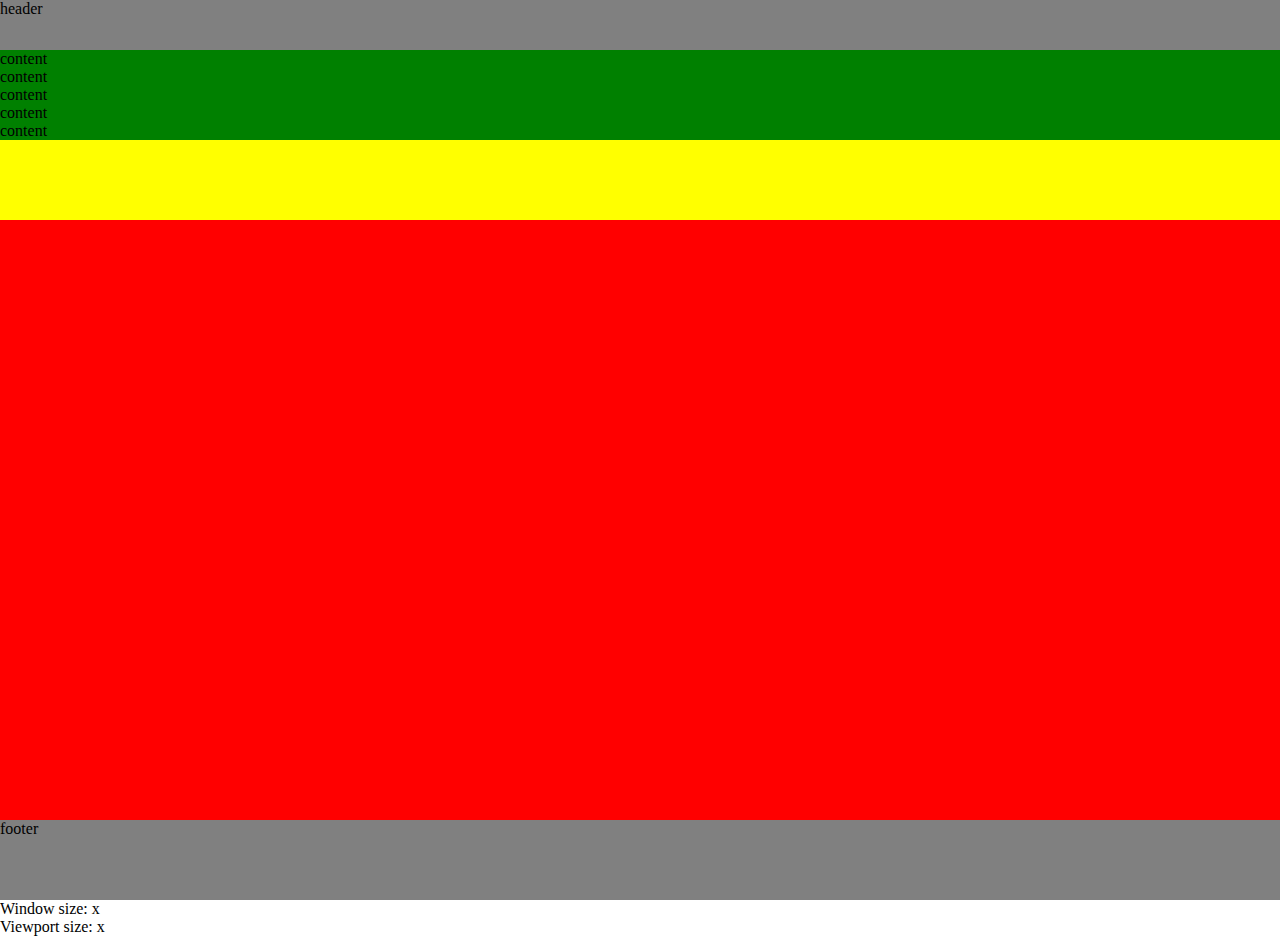
<file: _test/height 100%.html>
<!DOCTYPE html>
<!-- saved from url=(0058)http://nw.pcninc.co.kr:8082/ex/height100/height100_01.html -->
<html class="no-js" lang="ko"><!--<![endif]--><head><meta http-equiv="Content-Type" content="text/html; charset=UTF-8">
	<meta charset="utf-8">
	<meta http-equiv="X-UA-Compatible" content="IE=edge">
	<title>height 100%</title>
	<style>
	*				{ margin: 0; padding: 0; }
	html,body		{ height: 100%; }
	.header			{ z-index: 1; position: relative; height: 50px; background-color: gray; }
	.container		{ min-height: 100%; margin: -50px 0 -80px 0; background-color: red; }
	.container-inner{ padding: 50px 0 80px 0; background-color: yellow; }
	.content		{ background-color: green; }
	.footer			{ position: relative; height: 80px; background-color: gray; }
	</style>
</head>
<body>
	<div class="header">
	header
	</div>

	<div class="container">
		<div class="container-inner">

			<div class="content">
				<p>content</p>
				<p>content</p>
				<p>content</p>
				<p>content</p>
				<p>content</p>
			
			</div>

		</div>
	</div>

	<div class="footer">
	footer
	</div>

<div id="window-resizer-tooltip"><a href="http://nw.pcninc.co.kr:8082/ex/height100/height100_01.html#" title="Edit settings" style="background-image: url(chrome-extension://kkelicaakdanhinjdeammmilcgefonfh/images/icon_19.png);"></a><span class="tooltipTitle">Window size: </span><span class="tooltipWidth" id="winWidth"></span> x <span class="tooltipHeight" id="winHeight"></span><br><span class="tooltipTitle">Viewport size: </span><span class="tooltipWidth" id="vpWidth"></span> x <span class="tooltipHeight" id="vpHeight"></span></div></body></html>
</file>
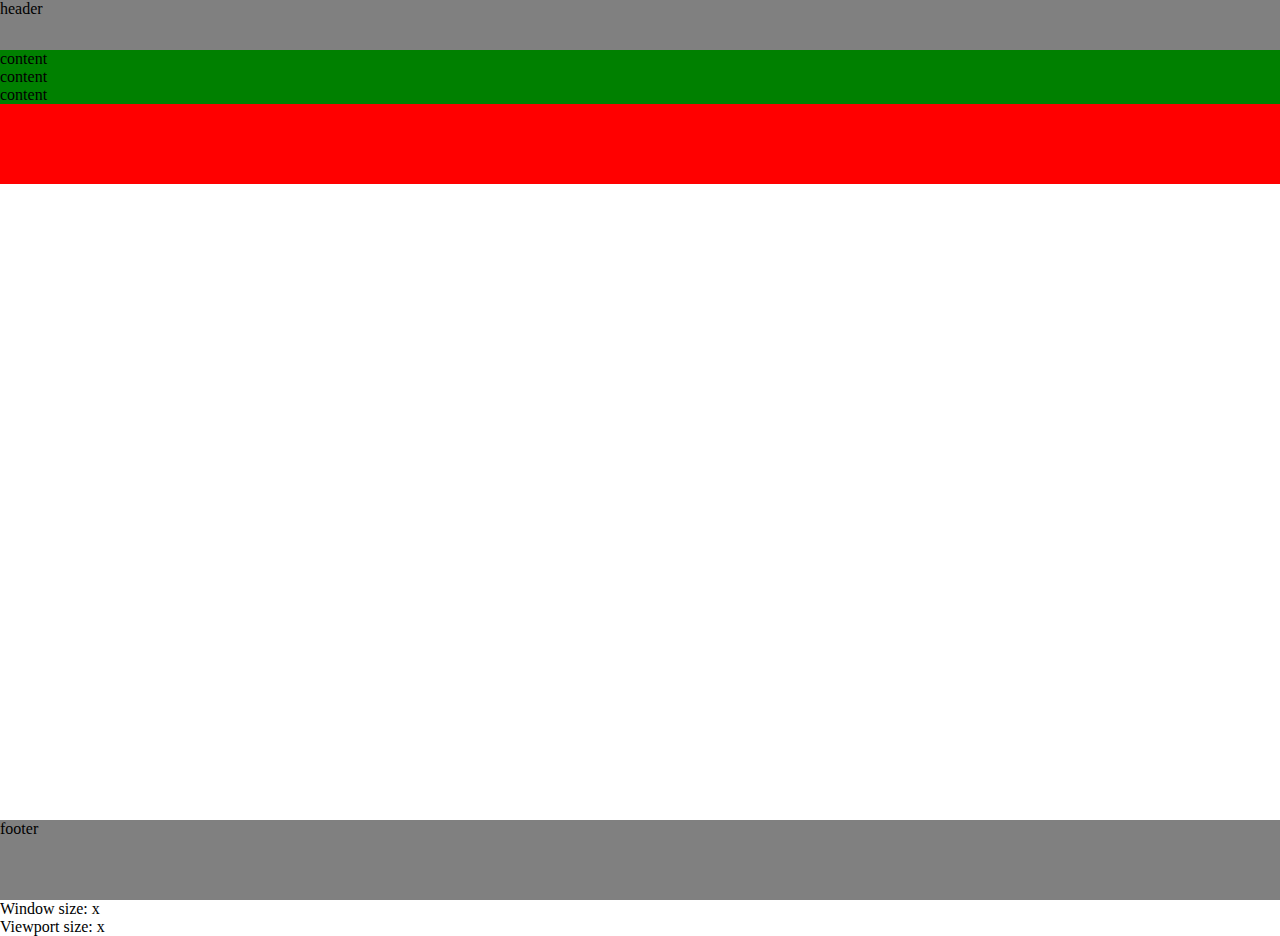
<file: _test/height 100%02.html>
<!DOCTYPE html>
<!-- saved from url=(0058)http://nw.pcninc.co.kr:8082/ex/height100/height100_02.html -->
<html class="no-js" lang="ko"><!--<![endif]--><head><meta http-equiv="Content-Type" content="text/html; charset=UTF-8">
	<meta charset="utf-8">
	<meta http-equiv="X-UA-Compatible" content="IE=edge">
	<title>height 100%</title>
	<style>
	*				{ margin: 0; padding: 0; }
	html,body		{ height: 100%; }
	.wrapper		{ position: relative; min-height: 100%; }
	.header			{ z-index: 1; position: relative; height: 50px; background-color: gray; }
	.container		{ padding-bottom: 80px; background-color: red; }
	.content		{ background-color: green; }
	.footer			{ position: absolute; left: 0; bottom: 0; width: 100%; height: 80px; background-color: gray; }
	</style>
</head>
<body>
	<div class="wrapper">
		<div class="header">
		header
		</div>

		<div class="container">

			<div class="content">
				<p>content</p>
				<p>content</p>
				<p>content</p>
				
			</div>

		</div>

		<div class="footer">
		footer
		</div>
	</div>

<div id="window-resizer-tooltip"><a href="http://nw.pcninc.co.kr:8082/ex/height100/height100_02.html#" title="Edit settings" style="background-image: url(chrome-extension://kkelicaakdanhinjdeammmilcgefonfh/images/icon_19.png);"></a><span class="tooltipTitle">Window size: </span><span class="tooltipWidth" id="winWidth"></span> x <span class="tooltipHeight" id="winHeight"></span><br><span class="tooltipTitle">Viewport size: </span><span class="tooltipWidth" id="vpWidth"></span> x <span class="tooltipHeight" id="vpHeight"></span></div></body></html>
</file>
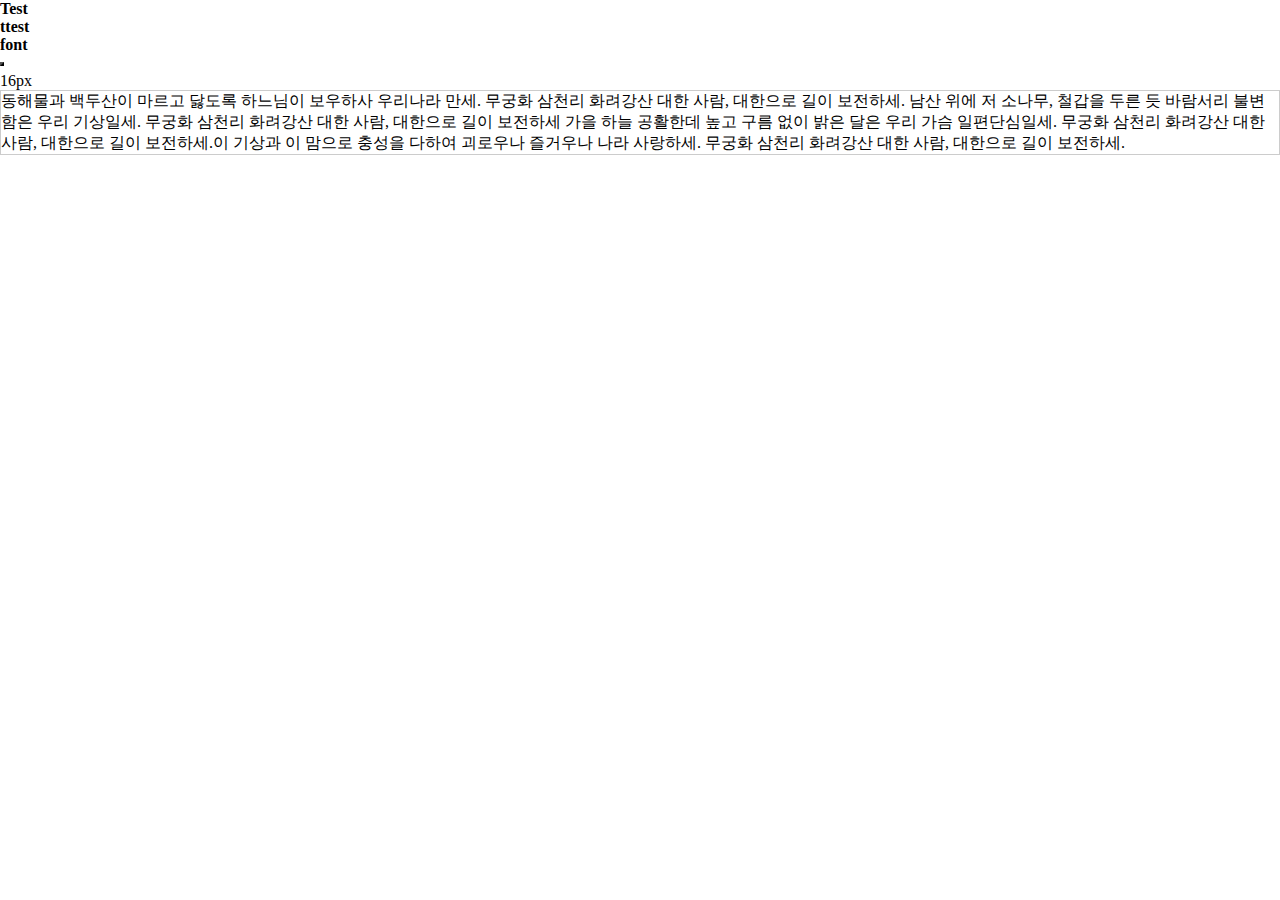
<file: _test/test.html>
<!DOCTYPE html>
<html lang="ko">
<head>
	<meta charset="UTF-8">
	<title>test</title>
	<meta http-equiv="X-UA-Compatible" content="IE=edge">
	<meta name="format-detection" content="telephone=no">
	<meta name="viewport" content="width=device-width, initial-scale=1.0, user-scalable=no">
	<!--[if lt IE 9]>
		<script src="./asset/js/html5shiv.min.js"></script>
	<![endif]-->
	<link rel="stylesheet" href="./asset/css/base.css">
	<link rel="stylesheet" href="./asset/css/common.css">
	<!--[if lt IE 9]>
		<script src="./asset/js/respond.min.js"></script>
	<![endif]-->
</head>
<body>
	<!-- wrap -->
	<div id="wrap">
		<a href="#content" class="skipToContent">본문으로 바로가기</a>
		<!-- header -->
		<header>
			<h1>Test</h1>
		</header>
		<!-- //header -->
		<!-- main -->
		<main id="content">
			<h2>ttest</h2>
			<h3>font</h3>
			<button></button>
			<p class="crrentTxtInfo">모</p>
			<!-- <input type="text" class="inpTxt" placeholder="테스트용 텍스트를 입력"> -->
			<div class="txtWrap">
				동해물과 백두산이 마르고 닳도록 하느님이 보우하사 우리나라 만세. 무궁화 삼천리 화려강산 대한 사람, 대한으로 길이 보전하세. 남산 위에 저 소나무, 철갑을 두른 듯 바람서리 불변함은 우리 기상일세. 무궁화 삼천리 화려강산 대한 사람, 대한으로 길이 보전하세 가을 하늘 공활한데 높고 구름 없이 밝은 달은 우리 가슴 일편단심일세. 무궁화 삼천리 화려강산 대한 사람, 대한으로 길이 보전하세.이 기상과 이 맘으로 충성을 다하여 괴로우나 즐거우나 나라 사랑하세. 무궁화 삼천리 화려강산 대한 사람, 대한으로 길이 보전하세.
			</div>
		</main>
		<!-- //main -->
		<!-- footer -->
		<footer>
		</footer>
		<!-- footer -->
	</div>
	<!-- //wrap -->
	<script src="./asset/js/jquery.min.js"></script>
	<script src="./asset/js/feSeries.min.js"></script>
	<script src="./asset/js/feCommon.js"></script>
</body>
</html>
</file>
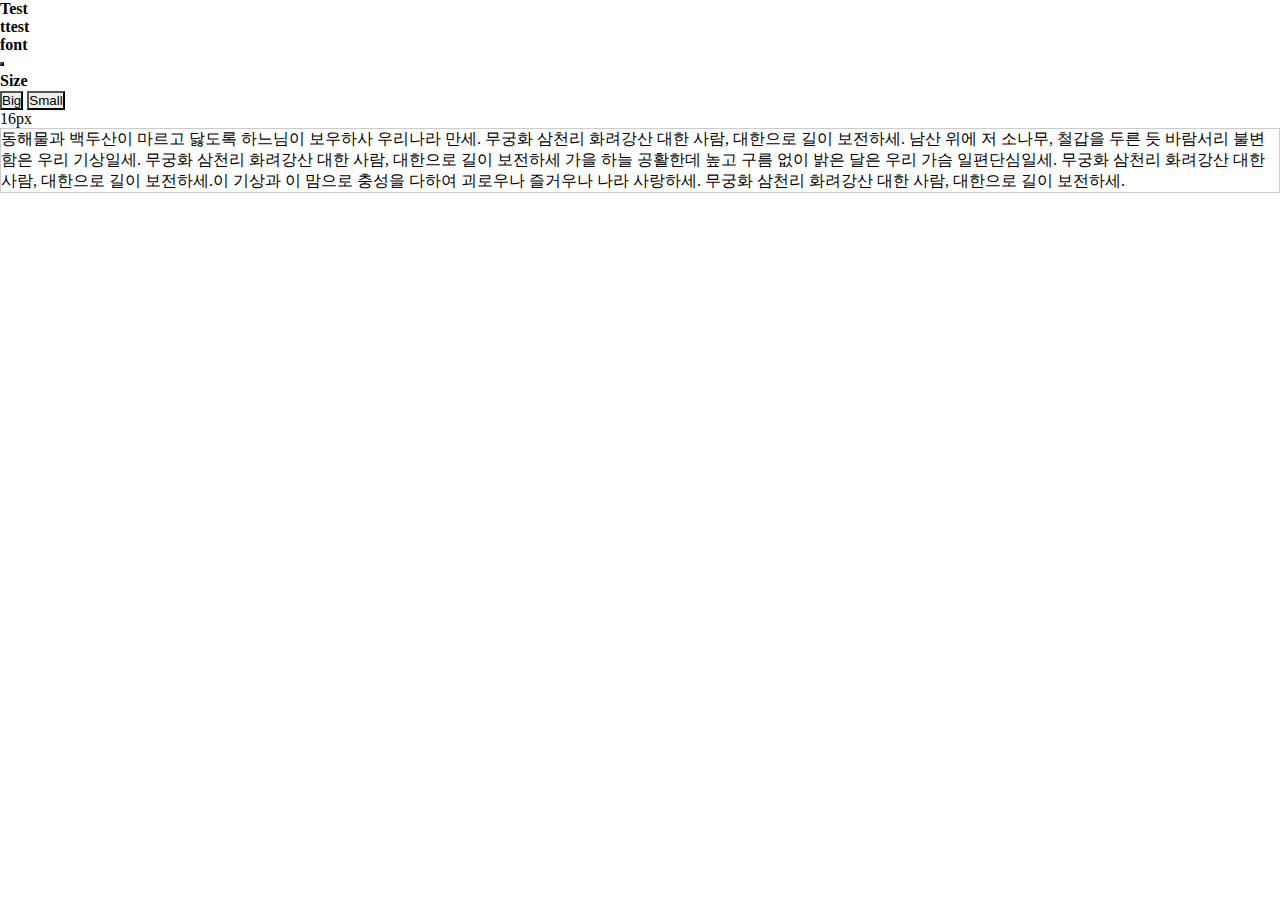
<file: fontTest/test.html>
<!DOCTYPE html>
<html lang="ko">
<head>
	<meta charset="UTF-8">
	<title>test</title>
	<meta http-equiv="X-UA-Compatible" content="IE=edge">
	<meta name="format-detection" content="telephone=no">
	<meta name="viewport" content="width=device-width, initial-scale=1.0, user-scalable=no">
	<!--[if lt IE 9]>
		<script src="./asset/js/html5shiv.min.js"></script>
	<![endif]-->
	<link rel="stylesheet" href="./asset/css/base.css">
	<link rel="stylesheet" href="./asset/css/common.css">
	<!--[if lt IE 9]>
		<script src="./asset/js/respond.min.js"></script>
	<![endif]-->
</head>
<body>
	<!-- wrap -->
	<div id="wrap">
		<a href="#content" class="skipToContent">본문으로 바로가기</a>
		<!-- header -->
		<header>
			<h1>Test</h1>
		</header>
		<!-- //header -->
		<!-- main -->
		<main id="content">
			<h2>ttest</h2>
			<h3>font</h3>
			<button></button>
			<h3>Size</h3>
			<button type="button" id="large" class="btnTypeSizeL">Big</button>
			<button type="button" id="small" class="btnTypeSizeS">Small</button>
			<p class="crrentTxtInfo">모</p>
			<!-- <input type="text" class="inpTxt" placeholder="테스트용 텍스트를 입력"> -->
			<div class="txtWrap">
				동해물과 백두산이 마르고 닳도록 하느님이 보우하사 우리나라 만세. 무궁화 삼천리 화려강산 대한 사람, 대한으로 길이 보전하세. 남산 위에 저 소나무, 철갑을 두른 듯 바람서리 불변함은 우리 기상일세. 무궁화 삼천리 화려강산 대한 사람, 대한으로 길이 보전하세 가을 하늘 공활한데 높고 구름 없이 밝은 달은 우리 가슴 일편단심일세. 무궁화 삼천리 화려강산 대한 사람, 대한으로 길이 보전하세.이 기상과 이 맘으로 충성을 다하여 괴로우나 즐거우나 나라 사랑하세. 무궁화 삼천리 화려강산 대한 사람, 대한으로 길이 보전하세.
			</div>
		</main>
		<!-- //main -->
		<!-- footer -->
		<footer>
		</footer>
		<!-- footer -->
	</div>
	<!-- //wrap -->
	<script src="./asset/js/jquery.min.js"></script>
	<script src="./asset/js/feSeries.min.js"></script>
	<script src="./asset/js/feCommon.js"></script>
</body>
</html>
</file>
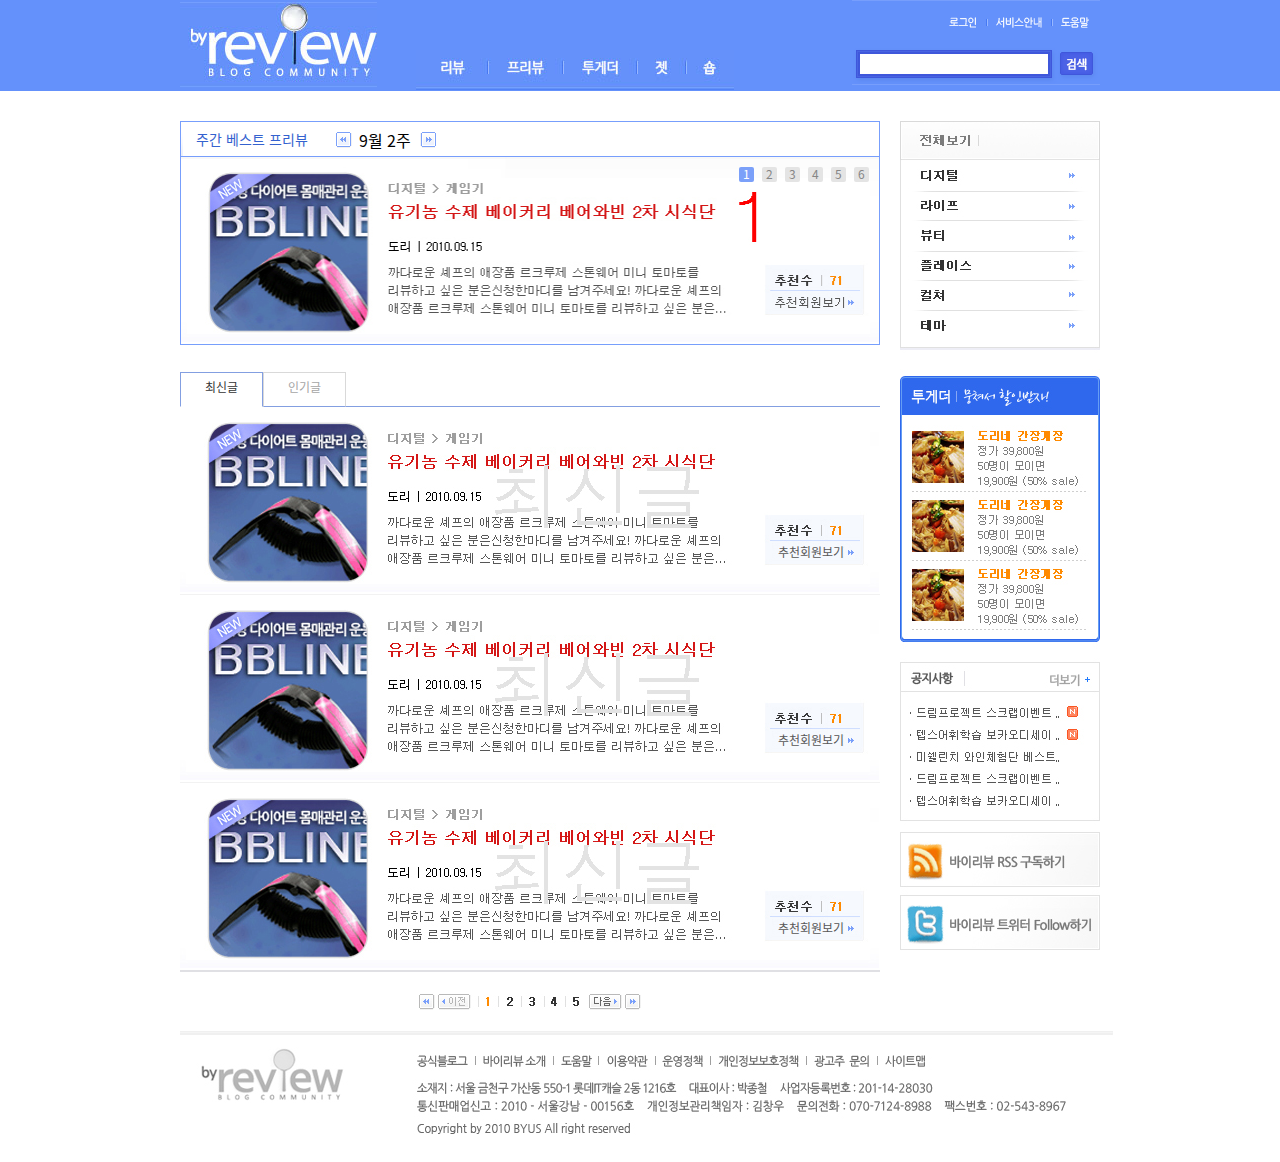
<file: html/byreview.html>
<!doctype html>
<html lang="ko">
<head>
<meta http-equiv="X-UA-Compatible" content="IE=edge">
<meta charset="utf-8">
<title>바이리뷰</title>
<meta name="viewport" content="width=device-width">
<link rel="stylesheet" href="../css/reset.css">
<link rel="stylesheet" href="../css/style.css">
<link rel="stylesheet" href="../css/byreview.css">
<script src="../js/jquery-1.11.3.min.js"></script>
<script src="../js/fes.vendor.js"></script>

<script>
$(function(){

	//gnb
	gnb();

	//Best tab1
	tab1();

	//tab2
	tab2();

	//popup
	popup();

});

// gnb
function gnb() {
	var gnbMenu = $(".gnb > ul > li");

	gnbMenu.each(function(i){
		var _this = $(this)
			, trigger = $(this).children()
			, img = trigger.find('img')
			, imgOn = img.attr('src').replace('-off','-on'); // off를 on으로 변경 후 문자열 저장 
		
		trigger.click(function(){
			img.attr('src',imgOn);
			gnbMenu.not(_this).each(function() { //gnbMenu에서 this가 아닌 것
				var _imgOff = $(this).children('a').find('img').attr('src').replace('-on','-off');
				$(this).find('img').attr('src', _imgOff);
			});
			gnbMenu.find('.depth2').hide();
			$(this).siblings(".depth2").show();
		});
	});
}

// Best tab1
function tab1() {
	var btnNum = $(".button-num li");
	var bannerCont = $(".banner-cont ul li");

	btnNum.each(function(i){
		btnNum.eq(i).children().click(function(){
			btnNum.children().removeClass('on');
			$(this).toggleClass('on');
			bannerCont.hide();
			bannerCont.eq(i).show();
		});
	});
}

//tab2
function tab2() {
	var tabMenu = $(".tab-menu li");
	var tabCont = $(".tab-wrap .tab-cont");

	tabMenu.each(function(i){
		tabMenu.eq(i).children().click(function(){
			tabMenu.removeClass('on');
			$(this).parent().toggleClass('on');
			tabCont.hide();
			tabCont.eq(i).show();
			return false
		});
	});
}

//POPUP
function popup() {
	var listCont = $(".tab-cont > ul > li");
	var popup = $('.popup');

	listCont.each( function(){
		$(this).find('.button-popup').click(function(){ // 팝업버튼 클릭 했을때
			if($(this).parent().siblings('.popup').is(":visible")) { //팝업버튼이 보이고 있으면,
				popup.hide(); // 전체 팝업도 가리고 
			} else { //팝업이 닫혀있으면
				//popup.hide(); // 전체 닫구
				$(this).parent().siblings('.popup').show(); // this의 팝업만 열규
			}
		});

		$(".button-close").click(function() {
			$(this).parent().hide();
		});
	});
}

</script>
</head>
<body>

<!-- skip-to-content -->
<div id="skip-to-content">
	<a href="#content">본문바로가기</a>
</div>
<!-- //skip-to-content -->
<header class="header">
	<div class="header-inner">
		<h1 class="logo"><img src="../images/byreview/logo.jpg" alt="바이리뷰"></h1>
		<nav class="gnb">
			<ul>
				<li>
					<a href="#"><img src="../images/byreview/gnb-depth1-off.jpg" alt="리뷰"></a>
					<div class="depth2">
						<ul>
							<li><a href="#">전체1</a></li>
							<li><a href="#">디지털</a></li>
							<li><a href="#">라이프</a></li>
							<li><a href="#">뷰티</a></li>
							<li><a href="#">플레이스</a></li>
							<li><a href="#">컬쳐</a></li>
							<li><a href="#">테마</a></li>
						</ul>
					</div>
				</li>
				<li>
					<a href="#"><img src="../images/byreview/gnb-depth2-off.jpg" alt="프리뷰"></a>
					<div class="depth2">
						<ul>
							<li><a href="#">전체2</a></li>
							<li><a href="#">디지털</a></li>
							<li><a href="#">라이프</a></li>
							<li><a href="#">뷰티</a></li>
							<li><a href="#">플레이스</a></li>
							<li><a href="#">컬쳐</a></li>
							<li><a href="#">테마</a></li>
						</ul>
					</div>
				</li>
				<li>
					<a href="#"><img src="../images/byreview/gnb-depth3-off.jpg" alt="투게더"></a>
					<div class="depth2">
						<ul>
							<li><a href="#">전체3</a></li>
							<li><a href="#">디지털</a></li>
							<li><a href="#">라이프</a></li>
							<li><a href="#">뷰티</a></li>
							<li><a href="#">플레이스</a></li>
							<li><a href="#">컬쳐</a></li>
							<li><a href="#">테마</a></li>
						</ul>
					</div>
				</li>
				<li>
					<a href="#"><img src="../images/byreview/gnb-depth4-off.jpg" alt="젯"></a>
					<div class="depth2">
						<ul>
							<li><a href="#">전체4</a></li>
							<li><a href="#">디지털</a></li>
							<li><a href="#">라이프</a></li>
							<li><a href="#">뷰티</a></li>
							<li><a href="#">플레이스</a></li>
							<li><a href="#">컬쳐</a></li>
							<li><a href="#">테마</a></li>
						</ul>
					</div>
				</li>	
				<li>
					<a href="#"><img src="../images/byreview/gnb-depth5-off.jpg" alt="솝"></a>
					<div class="depth2">
						<ul>
							<li><a href="#">전체5</a></li>
							<li><a href="#">디지털</a></li>
							<li><a href="#">라이프</a></li>
							<li><a href="#">뷰티</a></li>
							<li><a href="#">플레이스</a></li>
							<li><a href="#">컬쳐</a></li>
							<li><a href="#">테마</a></li>
						</ul>
					</div>
				</li>
			</ul>
		</nav>
	</div>	 	
</header>

<div class="content">
	<div class="container">
		<div class="section-l">
			<section class="banner-wrap box-area">
				<div class="box-title">
					<h2 class="section-heading">주간 베스트 프리뷰</h2>
				</div>
				<div class="button-wrap">
					<p>9월 2주</p>
					<button type="button" class="button button-prev">이전 주</button>
					<button type="button" class="button button-next">다음 주</button>
				</div>
				<ul class="button-num">
					<li><button type="button" class="button on">1</button></li>
					<li><button type="button" class="button">2</button></li>
					<li><button type="button" class="button">3</button></li>
					<li><button type="button" class="button">4</button></li>
					<li><button type="button" class="button">5</button></li>
					<li><button type="button" class="button">6</button></li>
				</ul>
				<div class="banner-cont">
					<ul>
						<li><img src="../images/byreview/img-best1.jpg"></li>
						<li><img src="../images/byreview/img-best2.jpg"></li>
						<li><img src="../images/byreview/img-best3.jpg"></li>
						<li><img src="../images/byreview/img-best4.jpg"></li>
						<li><img src="../images/byreview/img-best5.jpg"></li>
						<li><img src="../images/byreview/img-best6.jpg"></li>
					</ul>
				</div>
			</section>

			<section>
				<ul class="tab-menu">
					<li class="on"><a href="#">최신글</a></li>
					<li><a href="#">인기글</a></li>
				</ul>
				<div class="tab-wrap">
					<div class="tab-cont" style="display:block;">
						<ul>
							<li>
								<div>
									<img src="../images/byreview/img-tab-cont01.jpg">
									<div>
										<button type="button" class="button button-popup">추천회원보기</button>
									</div>
									<div class="popup">
										<img src="../images/byreview/img-pop1.jpg">
										<button type="button" class="button button-close"></button>
									</div>
								</div>
							</li>
							<li>
								<div>
									<img src="../images/byreview/img-tab-cont01.jpg">
									<div>
										<button type="button" class="button button-popup">추천회원보기</button>
									</div>
									<div class="popup">
										<img src="../images/byreview/img-pop2.jpg">
										<button type="button" class="button button-close"></button>
									</div>
								</div>
							</li>
							<li>
								<div>
									<img src="../images/byreview/img-tab-cont01.jpg">
									<div>
										<button type="button" class="button button-popup">추천회원보기</button>
									</div>
									<div class="popup">
										<img src="../images/byreview/img-pop3.jpg">
										
										<button type="button" class="button button-close"></button>
									</div>
								</div>
							</li>
						</ul>
						<div class="paging">
							<img src="../images/byreview/img-paging.jpg">
						</div>
					</div>
					<div class="tab-cont">
						<ul>
							<li>
								<div>
									<img src="../images/byreview/img-tab-cont02.jpg">
									<div>
										<button type="button" class="button button-popup">추천회원보기</button>
									</div>
									<div class="popup">
										<img src="../images/byreview/img-pop4.jpg">
										<button type="button" class="button button-close"></button>
									</div>
								</div>
							</li>
							<li>
								<div>
									<img src="../images/byreview/img-tab-cont02.jpg">
									<div>
										<button type="button" class="button button-popup">추천회원보기</button>
									</div>
									<div class="popup">
										<img src="../images/byreview/img-pop5.jpg">
										<button type="button" class="button button-close"></button>
									</div>
								</div>
							</li>
							<li>
								<div>
									<img src="../images/byreview/img-tab-cont02.jpg">
									<div>
										<button type="button" class="button button-popup">추천회원보기</button>
									</div>
									<div class="popup">
										<img src="../images/byreview/img-pop6.jpg">
										
										<button type="button" class="button button-close"></button>
									</div>
								</div>
							</li>
						</ul>
						<div class="paging">
							<img src="../images/byreview/img-paging.jpg">
						</div>
					</div>
				</div>
			</section>
		</div>

		<div class="section-r">
			<section>
				<img src="../images/byreview/img-aside.jpg">
			</section>
		</div>
	</div>
</div>

<footer class="footer">
	<div class="footer-inner">
		<img src="../images/byreview/img-footer.jpg">
	</div>

</footer>



<script src="../js/fes.util.js"></script>
<script src="../js/fes.app.js"></script>
<script src="../js/fes.exec.js"></script>
</body>
</html>
</file>
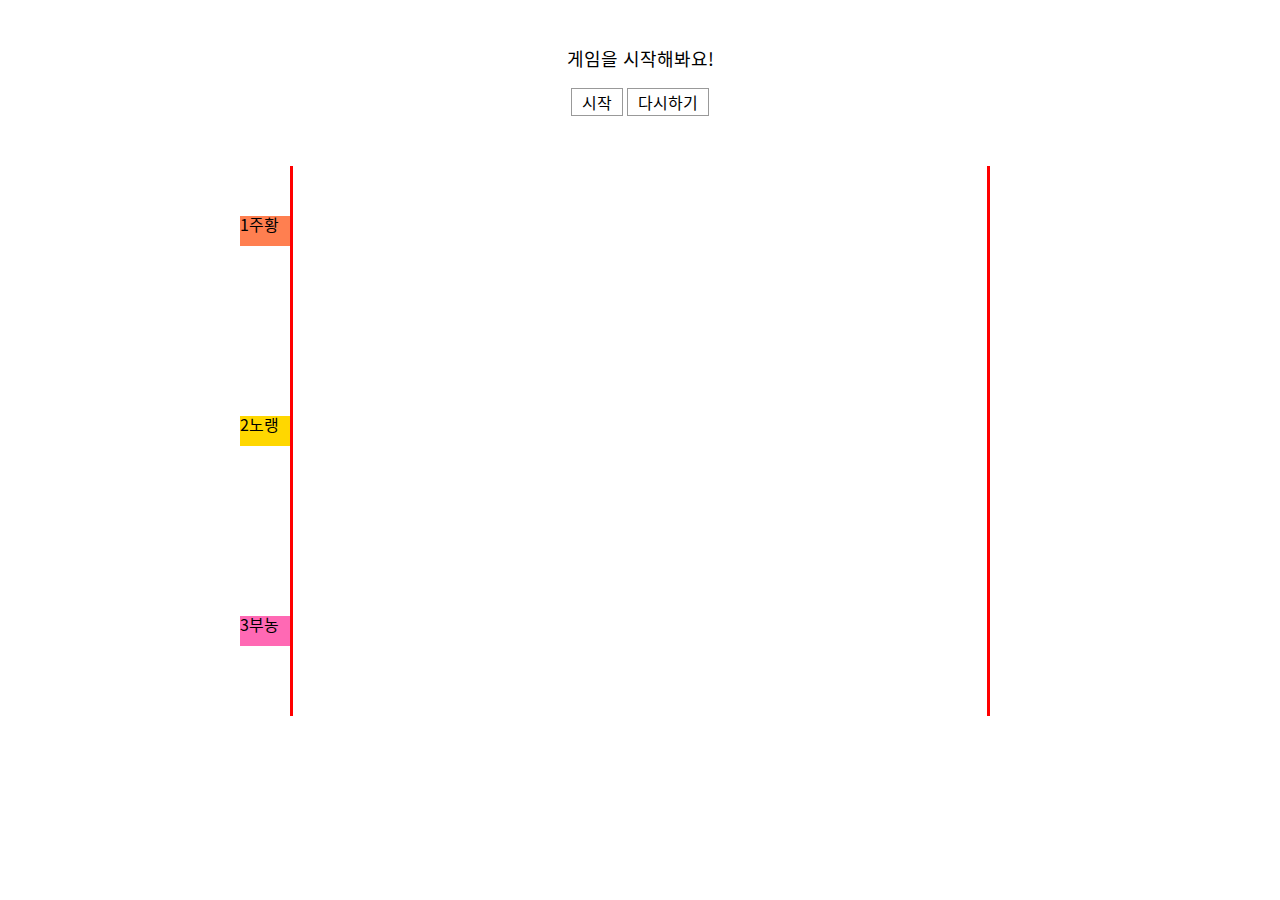
<file: html/game.html>
<!doctype html>
<html lang="ko">
<head>
<meta http-equiv="X-UA-Compatible" content="IE=edge">
<meta charset="utf-8">
<title>경마 게임</title>
<meta name="viewport" content="width=device-width">
<link rel="stylesheet" href="../css/reset.css">
<link rel="stylesheet" href="../css/style.css">
<link rel="stylesheet" href="../css/game.css">
<script src="../js/jquery-1.11.3.min.js"></script>
<script src="../js/fes.vendor.js"></script>

<script>
$(function(){
/**
	시작 버튼을 클릭하면
	item이 이동된다 
	각각의 아이템이 각각의 랜덤숫자를 가진다. -> 랜덤숫자 변수 3개 필요
	마지막 아이템의 이동이 끝나면 팝업창 한개 열린다 -> 마지막 도착하는 아이템이 무엇인지 비교 필요/ 팝업오픈 필요
	결과값 뿌려주기 

	리셋. 리프레쉬??
**/
	
	//게임 시작 
	$('.button-start').click(function(){
		run1();
		run2();
		run3();
	});

	//게임 다시하기
	$('.button-reset').click(function(){
		location.reload();
	});

	var ranTime1 = Math.floor(Math.random() * 2000) + 1;
	var ranTime2 = Math.floor(Math.random() * 2000) + 1;
	var ranTime3 = Math.floor(Math.random() * 2000) + 1;

/*	var ranTime1 = 100;
	var ranTime2 = 300;
	var ranTime3 = 300;*/
	

	if ( ranTime1 < ranTime2 && ranTime1 < ranTime3 ) { //ranTime1이 1등 일때
		$('.popup-wrap .w1 span').text('1주황');
		if ( ranTime2 < ranTime3 ) { //ranTime2가 2등
			$('.popup-wrap .w2 span').text('2노랭');
			$('.popup-wrap .w3 span').text('3부농');
			} else if (ranTime2 == ranTime3) { // ranTime2, ranTime3 공동 2등
				$('.popup-wrap .w2 span').text('2노랭 3부농');
			}
			else { 
				$('.popup-wrap .w2 span').text('3부농');
				$('.popup-wrap .w3 span').text('2노랭');
			}
	}

	if ( ranTime2 < ranTime1 && ranTime2 < ranTime3 ) { //ranTime2이 1등 일때
		$('.popup-wrap .w1 span').text('2노랭');
		if ( ranTime1 < ranTime3 ) {//ranTime1가 2등
			$('.popup-wrap .w2 span').text('1주황');
			$('.popup-wrap .w3 span').text('3부농');
			} else if (ranTime1 == ranTime3) { // ranTime1, ranTime3 공동 2등
				$('.popup-wrap .w2 span').text('1주황 3부농');
			}
			else {
				$('.popup-wrap .w2 span').text('3부농');
				$('.popup-wrap .w3 span').text('1주황');
			}
		}

	if ( ranTime3 < ranTime1 && ranTime3 < ranTime2 ) { //ranTime3이 1등 일때
		$('.popup-wrap .w1 span').text('3부농');
		if ( ranTime1 < ranTime2 ) {// ranTime1  2등
			$('.popup-wrap .w2 span').text('1주황');
			$('.popup-wrap .w3 span').text('2노랭');
			} else if (ranTime1 == ranTime2) { // ranTime1, ranTime2 공동 2등
				$('.popup-wrap .w2 span').text('1노랭 2노랭');
			}
			else {
				$('.popup-wrap .w2 span').text('2노랭');
				$('.popup-wrap .w3 span').text('1주황');
			}
		}


	function run1() {
		$('.box-area .item1').animate({left: '644px'}, ranTime1, function(){
			if(ranTime1 > ranTime2 && ranTime1 > ranTime3 || ranTime1 == ranTime2 || ranTime1 == ranTime3) { //1이 제일 늦거나, 공동2등 했을 때 팝업 창 오픈
				popupOpen();
			}
		});
	}

	function run2() {
		$('.box-area .item2').animate({left: '644px'}, ranTime2, function(){
			if(ranTime2 > ranTime1 && ranTime2 > ranTime3 || ranTime2 == ranTime1 || ranTime2 == ranTime3) { //2이 제일 늦거나, 공동2등 했을 때 팝업 창 오픈
				popupOpen();
			}
		});
	}

	function run3() {
		$('.box-area .item3').animate({left: '644px'}, ranTime3, function(){
			if(ranTime3 > ranTime1 && ranTime3 > ranTime2 || ranTime3 == ranTime1 || ranTime3 == ranTime2) { //3이 제일 늦거나, 공동2등 했을 때 팝업 창 오픈
				popupOpen()
			}
		});
	}

	// popupOpen
	function popupOpen() {
		//winner();
		$('.popup-wrap').show();
		$('.dim').show();
		$('.btn-close').click(function(){
			$('.popup-wrap').hide();
			$('.dim').hide();
		});
	}

});

</script>
</head>
<body>

<section class="content-wrap">
	<div class="content">
		<h1>게임을 시작해봐요!</h1>
		<div class="button-wrap">
			<button type="button" class="button-start">시작</button>
			<button type="button" class="button-reset">다시하기</button>
		</div>
		<div class="box-area">
			<div class="item item1">1주황</div>
			<div class="item item2">2노랭</div>
			<div class="item item3">3부농</div>
		</div>
	</div>

	<div class="dim"></div>
	<div class="popup-wrap">
		<div class="inner">
			<div class="header">
				<strong>경기 결과</strong>
				<button type="button" class="btn-close">X</button>
			</div>
			<div class="content">
				<p class="w1">1등 : <span></span></p>
				<p class="w2">2등 : <span></span></p>
				<p class="w3">3등 : <span></span></p>
			</div>
			<p style="margin-top:30px; text-align:center;">추카추카추카추합니다!</p>
		</div>
	</div>

</section>


<script src="../js/fes.util.js"></script>
<script src="../js/fes.app.js"></script>
<script src="../js/fes.exec.js"></script>
</body>
</html>
</file>
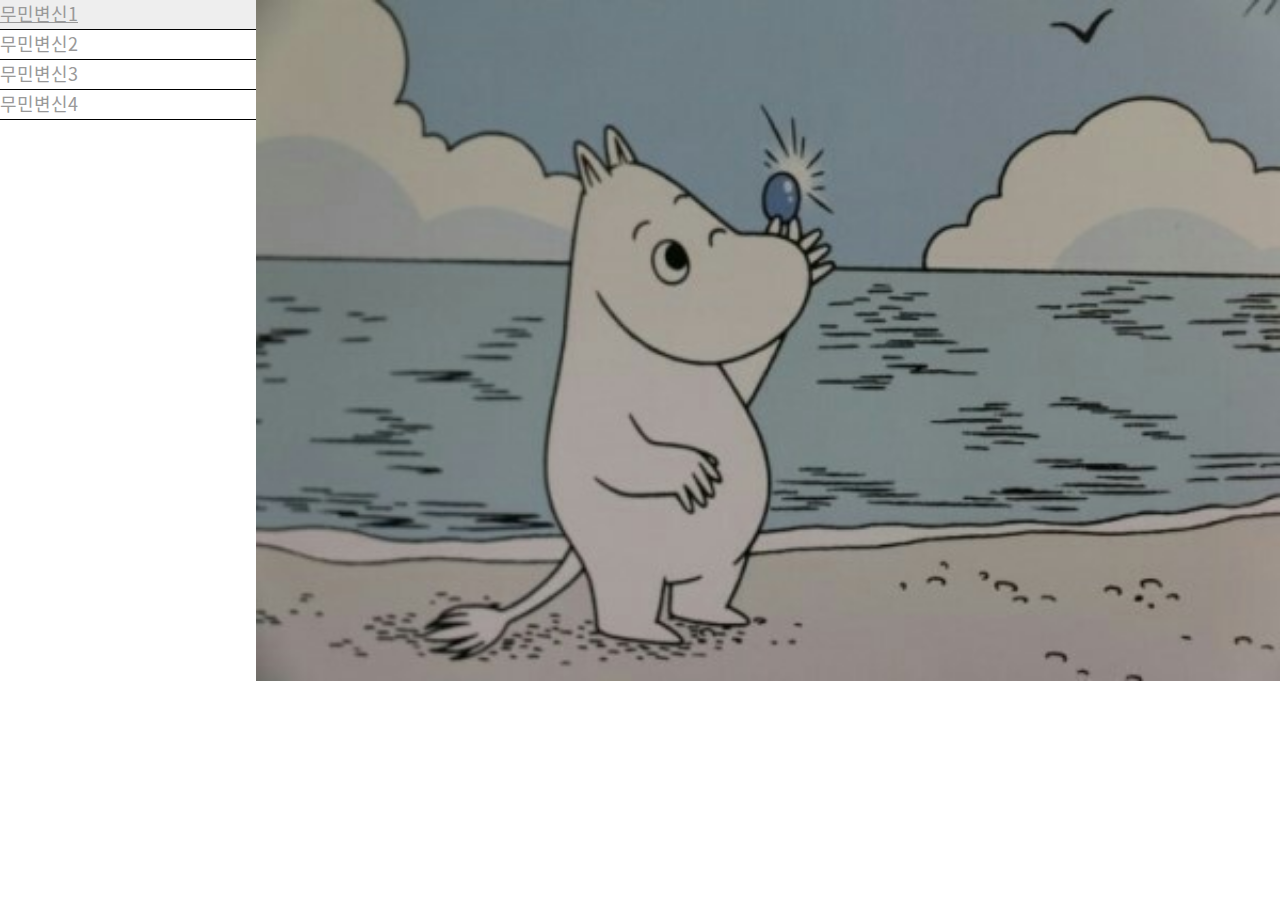
<file: html/hover2.html>
<!doctype html>
<html lang="ko">
<head>
<meta http-equiv="X-UA-Compatible" content="IE=edge">
<meta charset="utf-8">
<title>이미지바꾸기</title>
<meta name="viewport" content="width=device-width">
<link rel="stylesheet" href="../css/reset.css">
<link rel="stylesheet" href="../css/style.css">
<script src="../js/jquery-1.11.3.min.js"></script>
<script src="../js/fes.vendor.js"></script>
<style>
.tab-menu { float:left;width:20%;}
.tab-menu li { width:100%; height:30px; border-bottom:1px solid #000; background-color:#fff; color:#999;}
.tab-menu li:first-child a { background-color:#eee; color:#999;}
.tab-menu li a { display: block; height:100%; font-size:18px; line-height: 1.5;}
.tab-wrap { float:right; width:80%; height:500px; background:#eee;}
.tab-wrap .tab-area { display:none;}
.tab-wrap img { width:100%;}
</style>
<script>
$(function(){
	$('.tab-wrap .tab-area').eq(0).show();
	$(".tab-menu li a").eq(0).on("hover focusin", function(){
		$('.tab-wrap .tab-area').hide();
		$('.tab-wrap .tab-area').eq(0).show();
		$(this).css('background-color','#eee');
	});

	$(".tab-menu li a").eq(1).on("hover focusin", function(){
		$('.tab-wrap .tab-area').hide();
		$('.tab-wrap .tab-area').eq(1).show();
		$(".tab-menu li a").css('background-color','#fff');
		$(this).css('background-color','#eee');
	});

	$(".tab-menu li a").eq(2).on("hover focusin", function(){
		$('.tab-wrap .tab-area').hide();
		$('.tab-wrap .tab-area').eq(2).show();
		$(".tab-menu li a").css('background-color','#fff');
		$(this).css('background-color','#eee');
	});

	$(".tab-menu li a").eq(3).on("hover focusin", function(){
		$('.tab-wrap .tab-area').hide();
		$('.tab-wrap .tab-area').eq(3).show();
		$(".tab-menu li a").css('background-color','#fff');
		$(this).css('background-color','#eee');
	});
});

/*$(function(){
	$(".tab-menu li a").eq(0).on("hover focusin", function(){
		$('.tab-wrap div img').attr('src', '../images/temp/img_min1.jpg');
		$(".tab-menu li a").css('background-color','#fff');
		$(this).css('background-color','#eee');
	});

	$(".tab-menu li a").eq(1).on("hover focusin", function(){
		$('.tab-wrap div img').attr('src', '../images/temp/img_min2.jpg');
		$(".tab-menu li a").css('background-color','#fff');
		$(this).css('background-color','#eee');
	});

	$(".tab-menu li a").eq(2).on("hover focusin", function(){
		$('.tab-wrap div img').attr('src', '../images/temp/img_min3.jpg');
		$(".tab-menu li a").css('background-color','#fff');
		$(this).css('background-color','#eee');
	});

	$(".tab-menu li a").eq(3).on("hover focusin", function(){
		$('.tab-wrap div img
		').attr('src', '../images/temp/img_min4.jpg');
		$(".tab-menu li a").css('background-color','#fff');
		$(this).css('background-color','#eee');
	});
});*/

/*$(function(){
	$(".tab-menu li").eq(0).on("focusin", function(){$('.tab-wrap div img').attr('src', '../images/temp/img_min1.jpg');});
	$(".tab-menu li").eq(1).on("focusin", function(){$('.tab-wrap div img').attr('src', '../images/temp/img_min2.jpg');});
	$(".tab-menu li").eq(2).on("focusin", function(){$('.tab-wrap div img').attr('src', '../images/temp/img_min3.jpg');});
	$(".tab-menu li").eq(3).on("focusin", function(){$('.tab-wrap div img').attr('src', '../images/temp/img_min4.jpg');});
});*/
</script>
</head>
<body>

<!-- skip-to-content -->
<div id="skip-to-content">
	<a href="#content">본문바로가기</a>
</div>
<!-- //skip-to-content -->

	<ul class="tab-menu">
		<li><a href="javascript:;">무민변신1</a></li>
		<li><a href="javascript:;">무민변신2</a></li>
		<li><a href="javascript:;">무민변신3</a></li>
		<li><a href="javascript:;">무민변신4</a></li>
	</ul>
	<section class="tab-wrap">
		<div class="tab-area"><img src="../images/temp/img_min1.jpg" ></div>
		<div class="tab-area"><img src="../images/temp/img_min2.jpg" ></div>
		<div class="tab-area"><img src="../images/temp/img_min3.jpg" ></div>
		<div class="tab-area"><img src="../images/temp/img_min4.jpg" ></div>
	</section>

<script src="../js/fes.util.js"></script>
<script src="../js/fes.app.js"></script>
<script src="../js/fes.exec.js"></script>
</body>
</html>
</file>
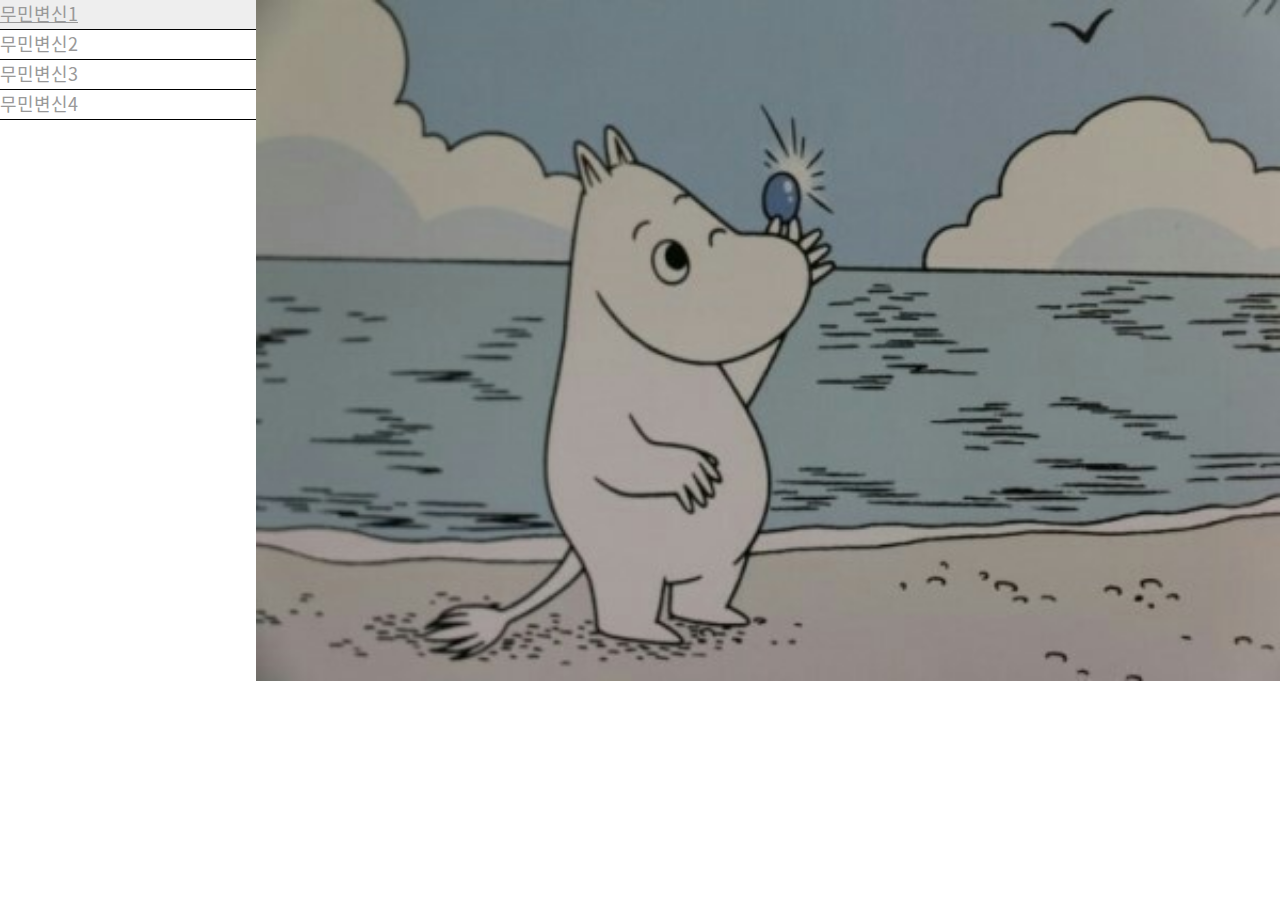
<file: html/hover2_each.html>
<!doctype html>
<html lang="ko">
<head>
<meta http-equiv="X-UA-Compatible" content="IE=edge">
<meta charset="utf-8">
<title>이미지바꾸기</title>
<meta name="viewport" content="width=device-width">
<link rel="stylesheet" href="../css/reset.css">
<link rel="stylesheet" href="../css/style.css">
<script src="../js/jquery-1.11.3.min.js"></script>
<script src="../js/fes.vendor.js"></script>
<style>
.tab-menu { float:left;width:20%;}
.tab-menu li { width:100%; height:30px; border-bottom:1px solid #000; background-color:#fff; color:#999;}
.tab-menu li:first-child { color:#999; background-color:#eee;}
.tab-menu li a { display: block; height:100%; font-size:18px; line-height: 1.5;}
.tab-wrap { float:right; width:80%; height:500px; background:#eee;}
.tab-wrap .tab-area { display:none;}
.tab-wrap .tab-area:first-child { display:block;}
.tab-wrap img { width:100%;}
</style>
<script>
$(function(){
	var tabButton = $(".tab-menu li");
	var tabCont = $(".tab-wrap .tab-area");

	tabButton.each(function(i){
		$(this).mouseenter(function(){
			//console.log(i);
			tabCont.hide(); //전체숨김
			tabCont.eq(i).show(); //해당 인덱스 보이기
			tabButton.css('background-color','#fff'); // 배경색상 초기화
			$(this).css('background-color','#eee'); // 해당 인덱스 배경색상 변경
		});
	});

	/*$(".tab-menu li a").eq(0).on("hover focusin", function(){
		$('.tab-wrap .tab-area').hide();
		$('.tab-wrap .tab-area').eq(0).show();
		$(this).css('background-color','#eee');
	});

	$(".tab-menu li a").eq(1).on("hover focusin", function(){
		$('.tab-wrap .tab-area').hide();
		$('.tab-wrap .tab-area').eq(1).show();
		$(".tab-menu li a").css('background-color','#fff');
		$(this).css('background-color','#eee');
	});

	$(".tab-menu li a").eq(2).on("hover focusin", function(){
		$('.tab-wrap .tab-area').hide();
		$('.tab-wrap .tab-area').eq(2).show();
		$(".tab-menu li a").css('background-color','#fff');
		$(this).css('background-color','#eee');
	});

	$(".tab-menu li a").eq(3).on("hover focusin", function(){
		$('.tab-wrap .tab-area').hide();
		$('.tab-wrap .tab-area').eq(3).show();
		$(".tab-menu li a").css('background-color','#fff');
		$(this).css('background-color','#eee');
	});*/
});

/*$(function(){
	$(".tab-menu li a").eq(0).on("hover focusin", function(){
		$('.tab-wrap div img').attr('src', '../images/temp/img_min1.jpg');
		$(".tab-menu li a").css('background-color','#fff');
		$(this).css('background-color','#eee');
	});

	$(".tab-menu li a").eq(1).on("hover focusin", function(){
		$('.tab-wrap div img').attr('src', '../images/temp/img_min2.jpg');
		$(".tab-menu li a").css('background-color','#fff');
		$(this).css('background-color','#eee');
	});

	$(".tab-menu li a").eq(2).on("hover focusin", function(){
		$('.tab-wrap div img').attr('src', '../images/temp/img_min3.jpg');
		$(".tab-menu li a").css('background-color','#fff');
		$(this).css('background-color','#eee');
	});

	$(".tab-menu li a").eq(3).on("hover focusin", function(){
		$('.tab-wrap div img
		').attr('src', '../images/temp/img_min4.jpg');
		$(".tab-menu li a").css('background-color','#fff');
		$(this).css('background-color','#eee');
	});
});*/

/*$(function(){
	$(".tab-menu li").eq(0).on("focusin", function(){$('.tab-wrap div img').attr('src', '../images/temp/img_min1.jpg');});
	$(".tab-menu li").eq(1).on("focusin", function(){$('.tab-wrap div img').attr('src', '../images/temp/img_min2.jpg');});
	$(".tab-menu li").eq(2).on("focusin", function(){$('.tab-wrap div img').attr('src', '../images/temp/img_min3.jpg');});
	$(".tab-menu li").eq(3).on("focusin", function(){$('.tab-wrap div img').attr('src', '../images/temp/img_min4.jpg');});
});*/
</script>
</head>
<body>

<!-- skip-to-content -->
<div id="skip-to-content">
	<a href="#content">본문바로가기</a>
</div>
<!-- //skip-to-content -->

	<ul class="tab-menu">
		<li><a href="javascript:;">무민변신1</a></li>
		<li><a href="javascript:;">무민변신2</a></li>
		<li><a href="javascript:;">무민변신3</a></li>
		<li><a href="javascript:;">무민변신4</a></li>
	</ul>
	<section class="tab-wrap">
		<div class="tab-area"><img src="../images/temp/img_min1.jpg" ></div>
		<div class="tab-area"><img src="../images/temp/img_min2.jpg" ></div>
		<div class="tab-area"><img src="../images/temp/img_min3.jpg" ></div>
		<div class="tab-area"><img src="../images/temp/img_min4.jpg" ></div>
	</section>

<script src="../js/fes.util.js"></script>
<script src="../js/fes.app.js"></script>
<script src="../js/fes.exec.js"></script>
</body>
</html>
</file>
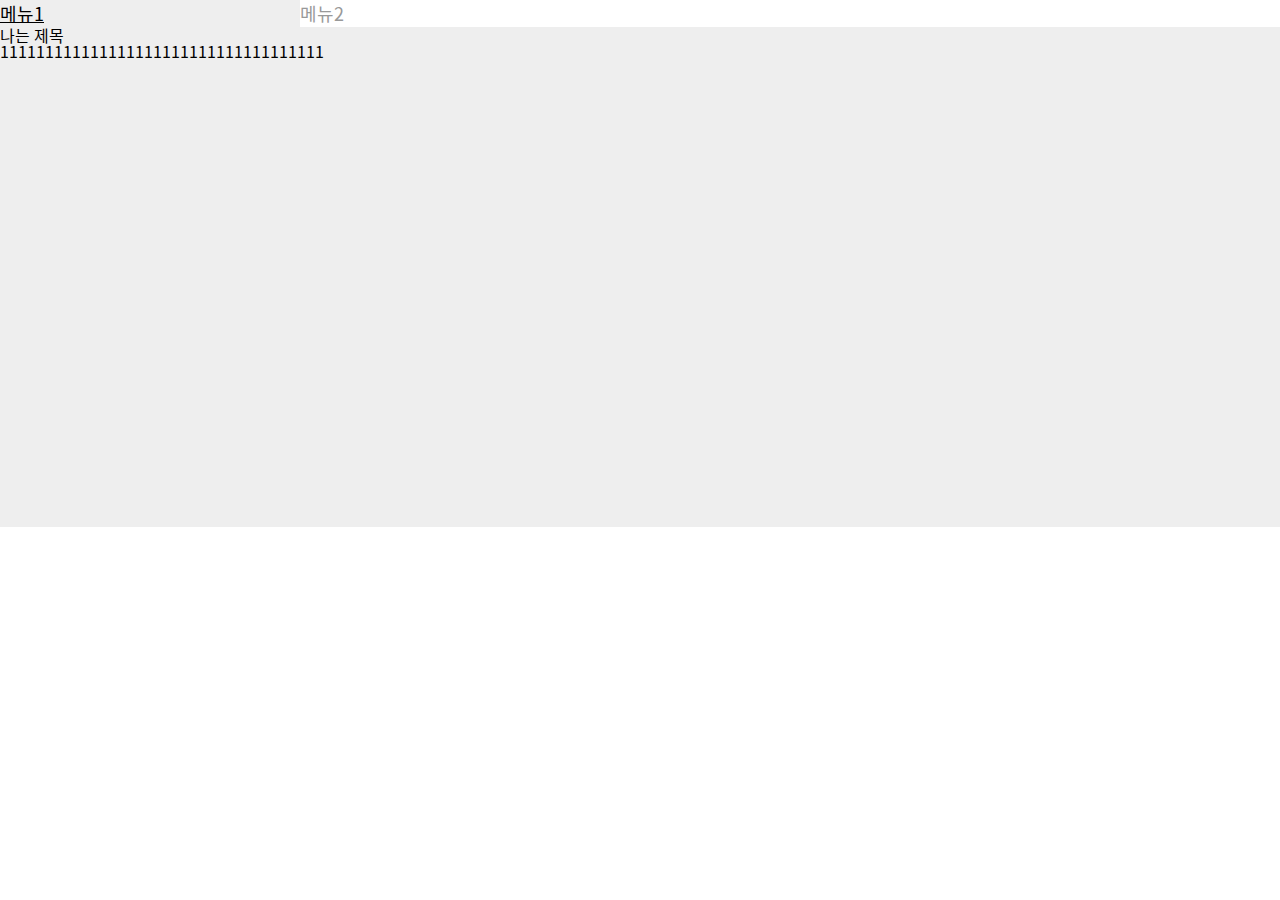
<file: html/tab.html>
<!doctype html>
<html lang="ko">
<head>
<meta http-equiv="X-UA-Compatible" content="IE=edge">
<meta charset="utf-8">
<title>탭탭</title>
<meta name="viewport" content="width=device-width">
<link rel="stylesheet" href="../css/reset.css">
<link rel="stylesheet" href="../css/style.css">
<script src="../js/jquery-1.11.3.min.js"></script>
<script src="../js/fes.vendor.js"></script>
<style>
.tab-menu { font-size:0; line-height: 0;}
.tab-menu li { display: inline-block; width:300px; background-color:#fff; color:#999;}
.tab-menu li.on { display: inline-block; background-color:#eee; color:#000;}
.tab-menu li a { display: block; font-size:18px; line-height: 1.5;}
.tab-wrap { width:100%; height:500px; background:#eee; }
.tab-wrap .tab-area { display: none; }
.tab-wrap .tab-area.on { display: block; }
</style>
<script>
$(function(){
	var tabButton = $(".tab-menu li");
	var tabCont = $("tab-area");

	tabButton.each(function(i){
		$(this).click(function(){
			tabButton.removeClass('on');
			$(this).toggleClass('on');
			tabCont.hide(); //전체내용숨김
			tabCont.eq(i).show(); //해당 인덱스 내용 보임
		});
	});
});

/*$(".tab-menu li a").on("click", function(){
	//alert('gg');
	var myId = $(this).attr('id');
	$('.tab-area').siblings('.tab-area').hide();
	$('#'+myId+'-box').show();

	$(this).parent().addClass('on');
	$(this).parent().siblings().removeClass('on');
	return false;
});*/

</script>
</head>
<body>

<!-- skip-to-content -->
<div id="skip-to-content">
	<a href="#content">본문바로가기</a>
</div>
<!-- //skip-to-content -->

	<ul class="tab-menu">
		<li class="on"><a href="javascript:;" id="tab1">메뉴1</a></li>
		<li><a href="javascript:;" id="tab2">메뉴2</a></li>
	</ul>
	<section class="tab-wrap">
		<div class="tab-area on" id="tab1-box"><h2>나는 제목</h2>111111111111111111111111111111111111</div>
		<div class="tab-area" id="tab2-box"><h2>나는 제목</h2>2222222222222222222222222222222222222</div>
	</section>

<script src="../js/fes.util.js"></script>
<script src="../js/fes.app.js"></script>
<script src="../js/fes.exec.js"></script>
</body>
</html>
</file>
<file: _test/asset/css/base.css>
@charset 'UTF-8';
/* Base v17111301 */
* {
	vertical-align: baseline;
	margin: 0;
	padding: 0;
	border-radius: 0;
	-webkit-font-smoothing: antialiased;
	-webkit-text-size-adjust: none;
	-moz-text-size-adjust: none;
	-ms-text-size-adjust: none;
	text-size-adjust: none;
	list-style: none;
	-webkit-tap-highlight-color: transparent;
}
/* Display */
*[hidden] {
	display: none !important;
}
legend,
caption {
	overflow: hidden;
	position: absolute;
	width: 1px;
	height: 1px;
	border: none;
	clip: rect(1px 1px 1px 1px);
	clip: rect(1px, 1px, 1px, 1px);
}
caption {
	color: transparent;
}
.ie7Only caption {
	display: none;
}
article,
aside,
details,
figcaption,
figure,
footer,
header,
hgroup,
main,
menu,
nav,
section {
	display: block;
	margin: 0; /* IE7 */
}
audio,
canvas,
progress,
video {
	display: inline-block;
}
/* Text */
a {
	text-decoration: none;
	background-color: transparent;
	-webkit-text-decoration-skip: objects;
}
abbr[title] {
	border-bottom: none;
	text-decoration: underline dotted;
}
b,
strong {
	font-weight: bold;
}
address,
dfn,
em {
	font-style: normal;
}
mark {
	color: #000;
	background-color: #ff0;
}
h1,
h2,
h3,
h4,
h5,
h6 {
	font-size: 100%;
}
/* Table */
table {
	width: 100%;
	border-spacing: 0;
	border-collapse: collapse;
}
table td {
	word-break: break-all;
}
/* Form */
button,
input,
textarea {
	-webkit-appearance: none;
	-moz-appearance: none;
	appearance: none;
	text-transform: none;
}
button,
input {
	overflow: visible;
}
textarea {
	resize: vertical;
}
[type=reset],
[type=submit] {
	-webkit-appearance: button;
	-moz-appearance: button;
	appearance: button;
}
[type=checkbox] {
	-webkit-appearance: checkbox;
	-moz-appearance: checkbox;
	appearance: checkbox;
}
[type=radio] {
	-webkit-appearance: radio;
	-moz-appearance: radio;
	appearance: radio;
}
[type=search] {
	box-sizing: content-box;
	-webkit-appearance: textfield;
}
[type=text]::-ms-clear,
[type=text]::-ms-reveal {
	display: none;
}
[type=search]::-webkit-search-cancel-button,
[type=search]::-webkit-search-decoration {
	-webkit-appearance: none;
}
[type=number]::-webkit-inner-spin-button,
[type=number]::-webkit-outer-spin-button {
	-webkit-appearance: none;
}
progress {
	display: inline-block;
	vertical-align: baseline;
}
/* Align */
audio,
button,
canvas,
input,
label,
iframe,
img,
select,
svg,
video {
	vertical-align: middle;
}
/* Placeholder */
::-webkit-input-placeholder {
	color: #aaa !important;
}
:-ms-input-placeholder {
	color: #aaa !important;
}
::-moz-placeholder {
	color: #aaa !important;
}
:-moz-placeholder {
	color: #aaa !important;
}
::placeholder {
	color: #aaa !important;
}
.placeholder {
	color: #aaa !important;
}
/* Selection */
::-moz-selection {
	text-shadow: none;
	background: #ddd;
}
::selection {
	text-shadow: none;
	background: #ddd;
}
/* ETC */
img,
a img,
fieldset {
	border: none;
}
img {
	max-width: 100%;
}
hr {
	display: block;
	height: 1px;
	margin: 1em 0;
	padding: 0;
	border: 0;
	border-top: 1px solid #000;
}
</file>
<file: _test/asset/css/common.css>
@charset 'UTF-8';
body {
	font-size: 16px;
}
/* Skip to Content */
.skipToContent {
	position: absolute;
	top: -60px;
	right: 0;
	left: 0;
	z-index: 1000;
	min-width: 320px;
	height: 60px;
	color: #fff;
	font-size: 30px;
	text-align: center;
	letter-spacing: -1.5px;
	line-height: 60px;
	background-color: #1991cd;
	background-color: rgba(25, 145, 205, .8);
	transition: .1s ease-in-out;
}
.skipToContent:hover,
.skipToContent:focus {
	top: 0;
	text-decoration: none;
}
/* Clear Fix */
.clearFix:before,
.clearFix:after {
	content: '';
	display: table;
}
.clearFix:after {
	clear: both;
}
/* Disable outline */
.disableOutline * {
	outline: 0 !important;
}
/* Hide visually */
.hideEl {
	overflow: hidden;
	position: absolute;
	width: 1px;
	height: 1px;
	border: none;
	clip: rect(1px 1px 1px 1px);
	clip: rect(1px, 1px, 1px, 1px);
}
/* txtWrap */
.txtWrap {
	border: 1px solid #ccc;
	font-size: 16px;
}
</file>
<file: fontTest/asset/css/base.css>
@charset 'UTF-8';
/* Base v17111301 */
* {
	vertical-align: baseline;
	margin: 0;
	padding: 0;
	border-radius: 0;
	-webkit-font-smoothing: antialiased;
	-webkit-text-size-adjust: none;
	-moz-text-size-adjust: none;
	-ms-text-size-adjust: none;
	text-size-adjust: none;
	list-style: none;
	-webkit-tap-highlight-color: transparent;
}
/* Display */
*[hidden] {
	display: none !important;
}
legend,
caption {
	overflow: hidden;
	position: absolute;
	width: 1px;
	height: 1px;
	border: none;
	clip: rect(1px 1px 1px 1px);
	clip: rect(1px, 1px, 1px, 1px);
}
caption {
	color: transparent;
}
.ie7Only caption {
	display: none;
}
article,
aside,
details,
figcaption,
figure,
footer,
header,
hgroup,
main,
menu,
nav,
section {
	display: block;
	margin: 0; /* IE7 */
}
audio,
canvas,
progress,
video {
	display: inline-block;
}
/* Text */
a {
	text-decoration: none;
	background-color: transparent;
	-webkit-text-decoration-skip: objects;
}
abbr[title] {
	border-bottom: none;
	text-decoration: underline dotted;
}
b,
strong {
	font-weight: bold;
}
address,
dfn,
em {
	font-style: normal;
}
mark {
	color: #000;
	background-color: #ff0;
}
h1,
h2,
h3,
h4,
h5,
h6 {
	font-size: 100%;
}
/* Table */
table {
	width: 100%;
	border-spacing: 0;
	border-collapse: collapse;
}
table td {
	word-break: break-all;
}
/* Form */
button,
input,
textarea {
	-webkit-appearance: none;
	-moz-appearance: none;
	appearance: none;
	text-transform: none;
}
button,
input {
	overflow: visible;
}
textarea {
	resize: vertical;
}
[type=reset],
[type=submit] {
	-webkit-appearance: button;
	-moz-appearance: button;
	appearance: button;
}
[type=checkbox] {
	-webkit-appearance: checkbox;
	-moz-appearance: checkbox;
	appearance: checkbox;
}
[type=radio] {
	-webkit-appearance: radio;
	-moz-appearance: radio;
	appearance: radio;
}
[type=search] {
	box-sizing: content-box;
	-webkit-appearance: textfield;
}
[type=text]::-ms-clear,
[type=text]::-ms-reveal {
	display: none;
}
[type=search]::-webkit-search-cancel-button,
[type=search]::-webkit-search-decoration {
	-webkit-appearance: none;
}
[type=number]::-webkit-inner-spin-button,
[type=number]::-webkit-outer-spin-button {
	-webkit-appearance: none;
}
progress {
	display: inline-block;
	vertical-align: baseline;
}
/* Align */
audio,
button,
canvas,
input,
label,
iframe,
img,
select,
svg,
video {
	vertical-align: middle;
}
/* Placeholder */
::-webkit-input-placeholder {
	color: #aaa !important;
}
:-ms-input-placeholder {
	color: #aaa !important;
}
::-moz-placeholder {
	color: #aaa !important;
}
:-moz-placeholder {
	color: #aaa !important;
}
::placeholder {
	color: #aaa !important;
}
.placeholder {
	color: #aaa !important;
}
/* Selection */
::-moz-selection {
	text-shadow: none;
	background: #ddd;
}
::selection {
	text-shadow: none;
	background: #ddd;
}
/* ETC */
img,
a img,
fieldset {
	border: none;
}
img {
	max-width: 100%;
}
hr {
	display: block;
	height: 1px;
	margin: 1em 0;
	padding: 0;
	border: 0;
	border-top: 1px solid #000;
}
</file>
<file: fontTest/asset/css/common.css>
@charset 'UTF-8';
body {
	font-size: 16px;
}
/* Skip to Content */
.skipToContent {
	position: absolute;
	top: -60px;
	right: 0;
	left: 0;
	z-index: 1000;
	min-width: 320px;
	height: 60px;
	color: #fff;
	font-size: 30px;
	text-align: center;
	letter-spacing: -1.5px;
	line-height: 60px;
	background-color: #1991cd;
	background-color: rgba(25, 145, 205, .8);
	transition: .1s ease-in-out;
}
.skipToContent:hover,
.skipToContent:focus {
	top: 0;
	text-decoration: none;
}
/* Clear Fix */
.clearFix:before,
.clearFix:after {
	content: '';
	display: table;
}
.clearFix:after {
	clear: both;
}
/* Disable outline */
.disableOutline * {
	outline: 0 !important;
}
/* Hide visually */
.hideEl {
	overflow: hidden;
	position: absolute;
	width: 1px;
	height: 1px;
	border: none;
	clip: rect(1px 1px 1px 1px);
	clip: rect(1px, 1px, 1px, 1px);
}
/* txtWrap */
.txtWrap {
	border: 1px solid #ccc;
	font-size: 16px;
}
</file>
<file: css/style.css>
@charset "utf-8";

body { font-family:'Noto Sans KR3', dotum, arial, sans-serif;}
</file>
<file: css/byreview.css>
@charset "utf-8";

body { font-family:'Noto Sans KR3', dotum, arial, sans-serif;}

/* header */
.header { position:relative; background-color:#6491fb;}
.header .header-inner {  width:920px; margin:0 auto; background:url("../images/byreview/bg-utill.png") no-repeat right 0;}
.header .logo { display:inline-block; margin-top:2px; margin-right:35px;vertical-align:top;}
.header .gnb { position:relative; display:inline-block;}
.header .gnb ul { overflow:hidden; margin-top:50px;}
.header .gnb ul li { float:left; }
.header .gnb ul li a { display:block;} 
.header .gnb .depth2 { display:none; position:absolute; top:95px; left:15px; background-color:#fff;}
.header .gnb .depth2 ul { width:500px; margin:0 auto;}
.header .gnb .depth2 ul li { display:inline-block; position:relative; font-size:0; line-height:0;}
.header .gnb .depth2 ul li:before { position:absolute; top:3px; left:0; content:''; width:1px; height:13px; background-color:#c8c8c8;}
.header .gnb .depth2 ul li:first-child:before { display:none;}
.header .gnb .depth2 ul li a { display:block; padding:0 5px; font-size:11px; line-height:1.3; color:#7b7b7b; font-weight:bold;} 
.header .gnb .depth2 ul li a:hover { color:#6491fb;}
/* .header .gnb ul li a.on + .depth2 { display:block;}  */

/* layout */
.container { overflow:hidden; width:920px; margin:0 auto; padding-top:30px;}

.section-l { float:left; width:700px; margin-right:20px; }
.section-r { float:right; width:200px;}

.section-heading { font-size:14px; color:#3462cf;}

.button { border:0; }
.button-prev { width:16px; height:16px; font-size:0; line-height:0; background:url(../images/byreview/btn-prev.png) no-repeat 0 0; }
.button-next { width:16px; height:16px; font-size:0; line-height:0; background:url(../images/byreview/btn-next.png) no-repeat 0 0; }

/* box-area */
.box-area { position:relative; margin-bottom:27px; border:1px solid #779efc; }
.box-area .box-title { padding:10px 15px; background:url("../images/byreview/bg-box-header.jpg") repeat-y 0 0; border-bottom:1px solid #779efc;}
.box-area .button-wrap { position:absolute; top:10px; left:155px; width:100px;}
.box-area .button-wrap p { padding-left:23px;}
.box-area .button-wrap .button-prev { position:absolute; top:0; left:0; }
.box-area .button-wrap .button-next { position:absolute; top:0; right:0; }

/* button-num */
.button-num { position:absolute; top:45px; right:10px; font-size:0; line-height:0;}
.button-num li { display:inline-block;  margin-left:8px;}
.button-num li .button { width:15px; height:15px; line-height:15px; font-size:12px; color:#868686; background-color:#e4e4e4; border-radius:2px;}
.button-num li .button:hover { background-color:#7ba0f9; color:#fff;}
.button-num li .button.on { background-color:#7ba0f9; color:#fff;}

.banner-cont ul li { display:none;}
.banner-cont ul li:first-child { display:block;}
.banner-cont ul li img { display:inline-block; width:698px; border:0; margin:0; }

/* tab-menu */
.tab-menu { border-bottom:1px solid #839fe1;  font-size:0; line-height:0;}
.tab-menu li { display:inline-block; width:83px; height:35px; /* margin-left:-1px; */ margin-bottom:-1px; padding-top:7px; font-size:12px; line-height:1.3; color:#a5a5a5; border:1px solid #d9d9d9; border-bottom:1px solid #839fe1; }
.tab-menu li:first-child { margin-left:0;}
.tab-menu li a { display:block; text-align:center;}
.tab-menu li.on { color:#333; border:1px solid #839fe1; border-bottom:1px solid #fff;}

.tab-cont { display:none;}
.tab-cont ul {  border-bottom:2px solid #e0e0e4; }
.tab-cont ul li { position:relative; border-top:1px solid #f2f2f2;}
.tab-cont ul li:first-child { border-top:0;}
.tab-cont ul li .button-popup { position:absolute; bottom:36px; right:36px; font-size:12px; color:#565656; }
.tab-cont ul li .popup { display:none; z-index:1; position:absolute; bottom:-215px; right: 85px; width:334px; border:2px solid #ff8a00; }
.tab-cont ul li .popup .button-close { width:20px; height:20px; position:absolute; top:0; right:0; }
.tab-cont ul li:last-child .popup { bottom:0;}

.paging { margin:20px 0; text-align:center; }

.footer {  }
.footer .footer-inner { width:920px; margin:0 auto; }
</file>
<file: css/game.css>
@charset "utf-8";

body { font-family:'Noto Sans KR3', dotum, arial, sans-serif;}

.content-wrap {  }
.content-wrap .content { width:1000px; margin:0 auto; }

h1 { margin:50px 0 20px; text-align: center; font-size:18px; }

.box-area { position:relative; width:700px; height:550px; margin:0 auto; /* background-color:#ccc; */ border-left:3px solid red; border-right:3px solid red;}

.item { width:50px; height:30px; position:absolute; left:-53px;}
.item1 { background-color:coral; top:50px;}
.item2 { background-color:gold; top:250px;}
.item3 { background-color:hotpink; top:450px;}

.button-wrap { margin-bottom:50px; text-align:center;}
button[type="button"] { padding:5px 10px; border:1px solid #999; color:#000;}
button[type="button"]:hover { background-color:#000; color:#fff;}

.popup-wrap { display:none; z-index:20; position:absolute; top:50%; left:50%; width:400px; height:500px; margin:-250px 0 0-200px; background-color:#fff;}
.popup-wrap .inner { padding:30px;}
.popup-wrap .inner .header { margin-bottom:20px;}
.popup-wrap .inner .btn-close { position:absolute; top:20px; right:20px;}
.popup-wrap .inner .conten { text-align:center; }
.popup-wrap .inner .content p { margin-bottom:10px; font-size:18px; color:#888; font-weight:bold; }
.popup-wrap .inner .content p.w1 {font-weight:bold; }
.popup-wrap .inner .content p.w2 { font-size:15px; color:#888; }
.popup-wrap .inner .content p.w3 { font-size:15px; color:#888; }

.dim { display:none; z-index:10;  position:fixed; top:0; width:100%; height:100%; background-color:rgba(0, 0, 0, 0.6); }
</file>
